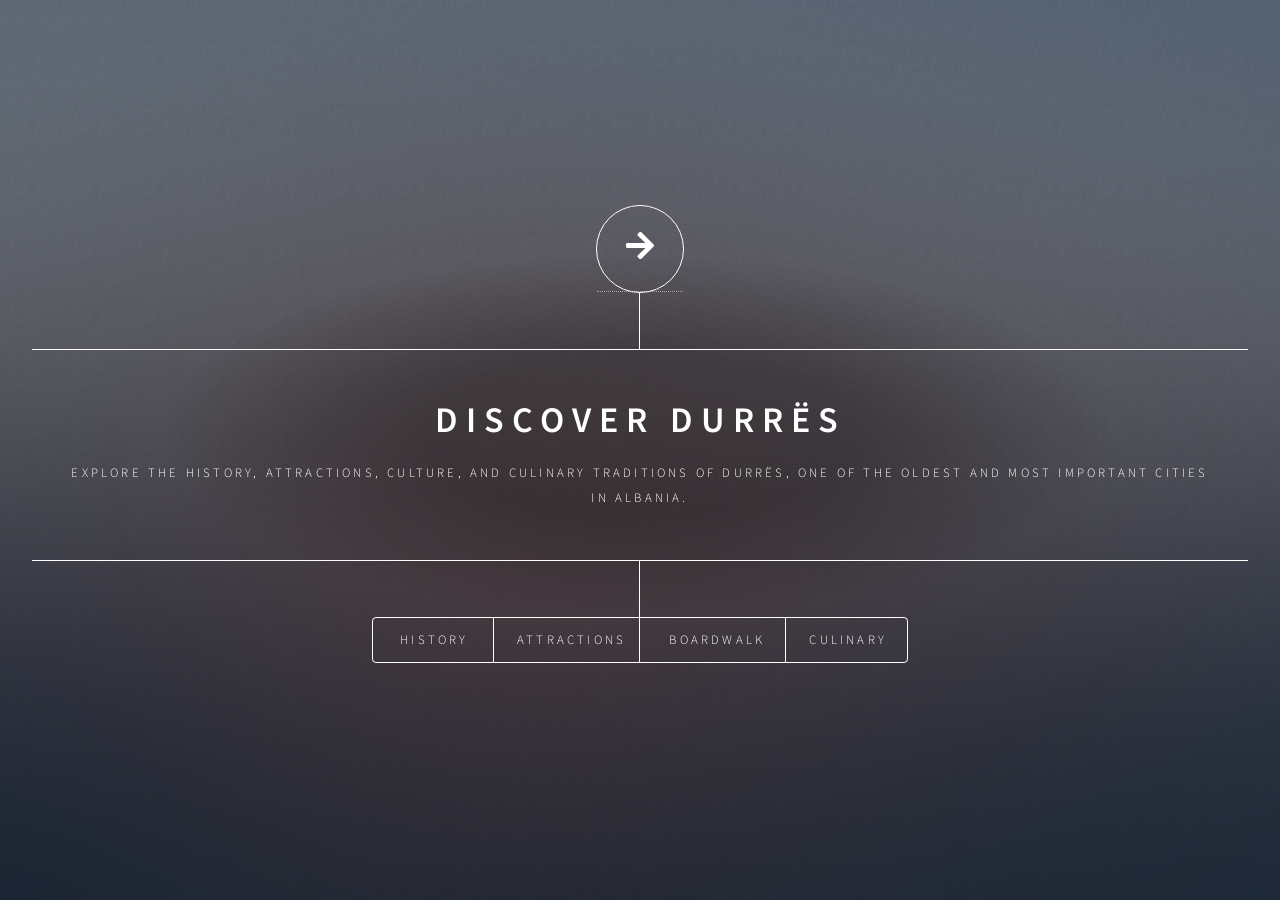
<file: index.html>
<!DOCTYPE HTML>
<html>
	<head>
		<title>Discover Durrës</title>
		<meta charset="utf-8" />
		<meta name="viewport" content="width=device-width, initial-scale=1, user-scalable=no" />
		<link rel="stylesheet" href="assets/css/bundle.css" />
		<style>
			.logo a {
				display: flex;
				align-items: center;
				justify-content: center;
				width: 100%;
				height: 100%;
				color: inherit;
				text-decoration: none;
			}
		</style>
	</head>
	<body class="is-preload">

		<div id="wrapper">

			<header id="header">
				<div class="logo">
					<a href="explore.html"><span class="icon solid fa-arrow-right"></span></a>
				</div>
				<div class="content">
					<div class="inner">
						<h1>Discover Durrës</h1>
						<p>
							Explore the history, attractions, culture, and culinary traditions
							of Durrës, one of the oldest and most important cities in Albania.
						</p>
					</div>
				</div>
				<nav>
					<ul>
						<li><a href="#history">History</a></li>
						<li><a href="#attractions">Attractions</a></li>
						<li><a href="#boardwalk">Boardwalk</a></li>
						<li><a href="#culinary">Culinary</a></li>
					</ul>
				</nav>
			</header>

			<div id="main">

				<article id="history">
					<h2 class="major">History</h2>
					<span class="image main"><img src="images/pic1.webp" alt="" /></span>
					<p>The Amphitheatre of Durrës is one of the most significant archaeological monuments in Albania and the largest Roman amphitheatre in the Balkans. Built during the 2nd century AD, it could hold around 20,000 spectators and was used for gladiator battles and public events. Today, it remains a remarkable symbol of the city's ancient past and attracts visitors from all over the world.</p>
					<p>Located in the historic center of Durrës, the amphitheatre was rediscovered in 1966 after being buried beneath the city for centuries. Visitors can explore its impressive underground corridors, seating areas, and the unique early Christian chapel decorated with beautiful mosaics. As one of Albania's most important cultural landmarks, the Amphitheatre of Durrës offers a fascinating journey through Roman and Byzantine history.</p>
				</article>

				<article id="attractions">
					<h2 class="major">Attractions</h2>
					<span class="image main"><img src="images/pic2.jpg" alt="" /></span>
					<p>The Venetian Tower is one of the most recognizable landmarks in Durrës and an important part of the city's historic fortifications. Built during the 15th century by the Venetians, the tower was designed to strengthen the defensive walls and protect the city from attacks coming from the Adriatic Sea.</p>
					<p>Located near the center of Durrës, the tower offers visitors a chance to explore a unique piece of Albanian history. Its impressive stone structure, strategic location, and connection to the ancient city walls make it a popular attraction for tourists. Today, the Venetian Tower stands as a symbol of Durrës' rich cultural heritage and centuries of maritime history.</p>
				</article>

				<article id="boardwalk">
					<h2 class="major">Boardwalk</h2>
					<span class="image main"><img src="images/pic3.png" alt="" /></span>
					<p>Vollga is one of the most popular and vibrant areas in Durrës, located along the city's beautiful coastline. Known for its seaside promenade, palm trees, and stunning views of the Adriatic Sea, it is a favorite destination for both locals and tourists looking to relax and enjoy the atmosphere of the city.</p>
					<p>The area is home to numerous cafés, restaurants, and entertainment venues, making it an ideal place for evening walks and social gatherings. With its combination of natural beauty, modern attractions, and breathtaking sunsets, Vollga has become one of the most iconic and visited locations in Durrës.</p>
				</article>

				<article id="culinary">
					<h2 class="major">Culinary</h2>
					<span class="image main"><img src="images/pic4.jpg" alt="" /></span>
					<p>Durrës offers a rich culinary experience that combines traditional Albanian flavors with fresh seafood from the Adriatic Sea. Visitors can enjoy a variety of local dishes, including grilled fish, seafood pasta, byrek, tavë kosi, and traditional desserts that reflect the region's cultural heritage.</p>
					<p>The city's restaurants and seaside cafés provide a welcoming atmosphere where locals and tourists can taste authentic cuisine while enjoying beautiful coastal views. From family-run taverns to modern restaurants, Durrës is a destination that satisfies every food lover.</p>
				</article>

			</div>

			<footer id="footer"></footer>

		</div>

		<div id="bg"></div>

		<script src="https://code.jquery.com/jquery-3.7.1.min.js"></script>
		<script src="assets/js/bundle.js"></script>

	</body>
</html>
</file>
<file: assets/css/bundle.css>
@import url("https://cdnjs.cloudflare.com/ajax/libs/font-awesome/5.15.4/css/all.min.css");
@import url("https://fonts.googleapis.com/css?family=Source+Sans+Pro:300italic,600italic,300,600");

/*
	Dimension by HTML5 UP
	html5up.net | @ajlkn
	Free for personal and commercial use under the CCA 3.0 license (html5up.net/license)
*/

html, body, div, span, applet, object,
iframe, h1, h2, h3, h4, h5, h6, p, blockquote,
pre, a, abbr, acronym, address, big, cite,
code, del, dfn, em, img, ins, kbd, q, s, samp,
small, strike, strong, sub, sup, tt, var, b,
u, i, center, dl, dt, dd, ol, ul, li, fieldset,
form, label, legend, table, caption, tbody,
tfoot, thead, tr, th, td, article, aside,
canvas, details, embed, figure, figcaption,
footer, header, hgroup, menu, nav, output, ruby,
section, summary, time, mark, audio, video {
	margin: 0;
	padding: 0;
	border: 0;
	font-size: 100%;
	font: inherit;
	vertical-align: baseline;}

article, aside, details, figcaption, figure,
footer, header, hgroup, menu, nav, section {
	display: block;}

body {
	line-height: 1;
}

ol, ul {
	list-style: none;
}

blockquote, q {
	quotes: none;
}

	blockquote:before, blockquote:after, q:before, q:after {
		content: '';
		content: none;
	}

table {
	border-collapse: collapse;
	border-spacing: 0;
}

body {
	-webkit-text-size-adjust: none;
}

mark {
	background-color: transparent;
	color: inherit;
}

input::-moz-focus-inner {
	border: 0;
	padding: 0;
}

input, select, textarea {
	-moz-appearance: none;
	-webkit-appearance: none;
	-ms-appearance: none;
	appearance: none;
}

/* Basic */

	@-ms-viewport {
		width: device-width;
	}

	@media screen and (max-width: 480px) {

		html, body {
			min-width: 320px;
		}

	}

	html {
		box-sizing: border-box;
	}

	*, *:before, *:after {
		box-sizing: inherit;
	}

	body {
		background: #1b1f22;
	}

		body.is-preload *, body.is-preload *:before, body.is-preload *:after {
			-moz-animation: none !important;
			-webkit-animation: none !important;
			-ms-animation: none !important;
			animation: none !important;
			-moz-transition: none !important;
			-webkit-transition: none !important;
			-ms-transition: none !important;
			transition: none !important;
		}

/* Type */

	html {
		font-size: 16pt;
	}

		@media screen and (max-width: 1680px) {

			html {
				font-size: 12pt;
			}

		}

		@media screen and (max-width: 736px) {

			html {
				font-size: 11pt;
			}

		}

		@media screen and (max-width: 360px) {

			html {
				font-size: 10pt;
			}

		}

	body, input, select, textarea {
		color: #ffffff;
		font-family: "Source Sans Pro", sans-serif;
		font-weight: 300;
		font-size: 1rem;
		line-height: 1.65;
	}

	a {
		-moz-transition: color 0.2s ease-in-out, background-color 0.2s ease-in-out, border-bottom-color 0.2s ease-in-out;
		-webkit-transition: color 0.2s ease-in-out, background-color 0.2s ease-in-out, border-bottom-color 0.2s ease-in-out;
		-ms-transition: color 0.2s ease-in-out, background-color 0.2s ease-in-out, border-bottom-color 0.2s ease-in-out;
		transition: color 0.2s ease-in-out, background-color 0.2s ease-in-out, border-bottom-color 0.2s ease-in-out;
		border-bottom: dotted 1px rgba(255, 255, 255, 0.5);
		text-decoration: none;
		color: inherit;
	}

		a:hover {
			border-bottom-color: transparent;
		}

	strong, b {
		color: #ffffff;
		font-weight: 600;
	}

	em, i {
		font-style: italic;
	}

	p {
		margin: 0 0 2rem 0;
	}

	h1, h2, h3, h4, h5, h6 {
		color: #ffffff;
		font-weight: 600;
		line-height: 1.5;
		margin: 0 0 1rem 0;
		text-transform: uppercase;
		letter-spacing: 0.2rem;
	}

		h1 a, h2 a, h3 a, h4 a, h5 a, h6 a {
			color: inherit;
			text-decoration: none;
		}

		h1.major, h2.major, h3.major, h4.major, h5.major, h6.major {
			border-bottom: solid 1px #ffffff;
			width: -moz-max-content;
			width: -webkit-max-content;
			width: -ms-max-content;
			width: max-content;
			padding-bottom: 0.5rem;
			margin: 0 0 2rem 0;
		}

	h1 {
		font-size: 2.25rem;
		line-height: 1.3;
		letter-spacing: 0.5rem;
	}

	h2 {
		font-size: 1.5rem;
		line-height: 1.4;
		letter-spacing: 0.5rem;
	}

	h3 {
		font-size: 1rem;
	}

	h4 {
		font-size: 0.8rem;
	}

	h5 {
		font-size: 0.7rem;
	}

	h6 {
		font-size: 0.6rem;
	}

	@media screen and (max-width: 736px) {

		h1 {
			font-size: 1.75rem;
			line-height: 1.4;
		}

		h2 {
			font-size: 1.25em;
			line-height: 1.5;
		}

	}

	sub {
		font-size: 0.8rem;
		position: relative;
		top: 0.5rem;
	}

	sup {
		font-size: 0.8rem;
		position: relative;
		top: -0.5rem;
	}

	blockquote {
		border-left: solid 4px #ffffff;
		font-style: italic;
		margin: 0 0 2rem 0;
		padding: 0.5rem 0 0.5rem 2rem;
	}

	code {
		background: rgba(255, 255, 255, 0.075);
		border-radius: 4px;
		font-family: "Courier New", monospace;
		font-size: 0.9rem;
		margin: 0 0.25rem;
		padding: 0.25rem 0.65rem;
	}

	pre {
		-webkit-overflow-scrolling: touch;
		font-family: "Courier New", monospace;
		font-size: 0.9rem;
		margin: 0 0 2rem 0;
	}

		pre code {
			display: block;
			line-height: 1.75;
			padding: 1rem 1.5rem;
			overflow-x: auto;
		}

	hr {
		border: 0;
		border-bottom: solid 1px #ffffff;
		margin: 2.75rem 0;
	}

	.align-left {
		text-align: left;
	}

	.align-center {
		text-align: center;
	}

	.align-right {
		text-align: right;
	}

/* Form */

	form {
		margin: 0 0 2rem 0;
	}

		form > :last-child {
			margin-bottom: 0;
		}

		form > .fields {
			display: -moz-flex;
			display: -webkit-flex;
			display: -ms-flex;
			display: flex;
			-moz-flex-wrap: wrap;
			-webkit-flex-wrap: wrap;
			-ms-flex-wrap: wrap;
			flex-wrap: wrap;
			width: calc(100% + 3rem);
			margin: -1.5rem 0 2rem -1.5rem;
		}

			form > .fields > .field {
				-moz-flex-grow: 0;
				-webkit-flex-grow: 0;
				-ms-flex-grow: 0;
				flex-grow: 0;
				-moz-flex-shrink: 0;
				-webkit-flex-shrink: 0;
				-ms-flex-shrink: 0;
				flex-shrink: 0;
				padding: 1.5rem 0 0 1.5rem;
				width: calc(100% - 1.5rem);
			}

				form > .fields > .field.half {
					width: calc(50% - 0.75rem);
				}

				form > .fields > .field.third {
					width: calc(100%/3 - 0.5rem);
				}

				form > .fields > .field.quarter {
					width: calc(25% - 0.375rem);
				}

		@media screen and (max-width: 480px) {

			form > .fields {
				width: calc(100% + 3rem);
				margin: -1.5rem 0 2rem -1.5rem;
			}

				form > .fields > .field {
					padding: 1.5rem 0 0 1.5rem;
					width: calc(100% - 1.5rem);
				}

					form > .fields > .field.half {
						width: calc(100% - 1.5rem);
					}

					form > .fields > .field.third {
						width: calc(100% - 1.5rem);
					}

					form > .fields > .field.quarter {
						width: calc(100% - 1.5rem);
					}

		}

	label {
		color: #ffffff;
		display: block;
		font-size: 0.8rem;
		font-weight: 300;
		letter-spacing: 0.2rem;
		line-height: 1.5;
		margin: 0 0 1rem 0;
		text-transform: uppercase;
	}

	input[type="text"],
	input[type="password"],
	input[type="email"],
	input[type="tel"],
	select,
	textarea {
		-moz-appearance: none;
		-webkit-appearance: none;
		-ms-appearance: none;
		appearance: none;
		-moz-transition: border-color 0.2s ease-in-out, box-shadow 0.2s ease-in-out, background-color 0.2s ease-in-out;
		-webkit-transition: border-color 0.2s ease-in-out, box-shadow 0.2s ease-in-out, background-color 0.2s ease-in-out;
		-ms-transition: border-color 0.2s ease-in-out, box-shadow 0.2s ease-in-out, background-color 0.2s ease-in-out;
		transition: border-color 0.2s ease-in-out, box-shadow 0.2s ease-in-out, background-color 0.2s ease-in-out;
		background-color: transparent;
		border-radius: 4px;
		border: solid 1px #ffffff;
		color: inherit;
		display: block;
		outline: 0;
		padding: 0 1rem;
		text-decoration: none;
		width: 100%;
	}

		input[type="text"]:invalid,
		input[type="password"]:invalid,
		input[type="email"]:invalid,
		input[type="tel"]:invalid,
		select:invalid,
		textarea:invalid {
			box-shadow: none;
		}

		input[type="text"]:focus,
		input[type="password"]:focus,
		input[type="email"]:focus,
		input[type="tel"]:focus,
		select:focus,
		textarea:focus {
			background: rgba(255, 255, 255, 0.075);
			border-color: #ffffff;
			box-shadow: 0 0 0 1px #ffffff;
		}

	select {
		background-image: url("data:image/svg+xml;charset=utf8,%3Csvg xmlns='http://www.w3.org/2000/svg' width='40' height='40' preserveAspectRatio='none' viewBox='0 0 40 40'%3E%3Cpath d='M9.4,12.3l10.4,10.4l10.4-10.4c0.2-0.2,0.5-0.4,0.9-0.4c0.3,0,0.6,0.1,0.9,0.4l3.3,3.3c0.2,0.2,0.4,0.5,0.4,0.9 c0,0.4-0.1,0.6-0.4,0.9L20.7,31.9c-0.2,0.2-0.5,0.4-0.9,0.4c-0.3,0-0.6-0.1-0.9-0.4L4.3,17.3c-0.2-0.2-0.4-0.5-0.4-0.9 c0-0.4,0.1-0.6,0.4-0.9l3.3-3.3c0.2-0.2,0.5-0.4,0.9-0.4S9.1,12.1,9.4,12.3z' fill='%23ffffff' /%3E%3C/svg%3E");
		background-size: 1.25rem;
		background-repeat: no-repeat;
		background-position: calc(100% - 1rem) center;
		height: 2.75rem;
		padding-right: 2.75rem;
		text-overflow: ellipsis;
	}

		select option {
			color: #ffffff;
			background: #1b1f22;
		}

		select:focus::-ms-value {
			background-color: transparent;
		}

		select::-ms-expand {
			display: none;
		}

	input[type="text"],
	input[type="password"],
	input[type="email"],
	select {
		height: 2.75rem;
	}

	textarea {
		padding: 0.75rem 1rem;
	}

	input[type="checkbox"],
	input[type="radio"] {
		-moz-appearance: none;
		-webkit-appearance: none;
		-ms-appearance: none;
		appearance: none;
		display: block;
		float: left;
		margin-right: -2rem;
		opacity: 0;
		width: 1rem;
		z-index: -1;
	}

		input[type="checkbox"] + label,
		input[type="radio"] + label {
			text-decoration: none;
			-moz-user-select: none;
			-webkit-user-select: none;
			-ms-user-select: none;
			user-select: none;
			color: #ffffff;
			cursor: pointer;
			display: inline-block;
			font-size: 0.8rem;
			font-weight: 300;
			margin: 0 0 0.5rem 0;
			padding-left: 2.65rem;
			padding-right: 0.75rem;
			position: relative;
		}

			input[type="checkbox"] + label:before,
			input[type="radio"] + label:before {
				-moz-osx-font-smoothing: grayscale;
				-webkit-font-smoothing: antialiased;
				display: inline-block;
				font-style: normal;
				font-variant: normal;
				text-rendering: auto;
				line-height: 1;
				text-transform: none !important;
				font-family: 'Font Awesome 5 Free';
				font-weight: 900;
			}

			input[type="checkbox"] + label:before,
			input[type="radio"] + label:before {
				-moz-transition: border-color 0.2s ease-in-out, box-shadow 0.2s ease-in-out, background-color 0.2s ease-in-out;
				-webkit-transition: border-color 0.2s ease-in-out, box-shadow 0.2s ease-in-out, background-color 0.2s ease-in-out;
				-ms-transition: border-color 0.2s ease-in-out, box-shadow 0.2s ease-in-out, background-color 0.2s ease-in-out;
				transition: border-color 0.2s ease-in-out, box-shadow 0.2s ease-in-out, background-color 0.2s ease-in-out;
				border-radius: 4px;
				border: solid 1px #ffffff;
				content: '';
				display: inline-block;
				height: 1.65rem;
				left: 0;
				line-height: 1.65rem;
				position: absolute;
				text-align: center;
				top: -0.15rem;
				width: 1.65rem;
			}

		input[type="checkbox"]:checked + label:before,
		input[type="radio"]:checked + label:before {
			background: #ffffff !important;
			border-color: #ffffff !important;
			color: #1b1f22;
			content: '\f00c';
		}

		input[type="checkbox"]:focus + label:before,
		input[type="radio"]:focus + label:before {
			background: rgba(255, 255, 255, 0.075);
			border-color: #ffffff;
			box-shadow: 0 0 0 1px #ffffff;
		}

	input[type="checkbox"] + label:before {
		border-radius: 4px;
	}

	input[type="radio"] + label:before {
		border-radius: 100%;
	}

	::-webkit-input-placeholder {
		color: rgba(255, 255, 255, 0.5) !important;
		opacity: 1.0;
	}

	:-moz-placeholder {
		color: rgba(255, 255, 255, 0.5) !important;
		opacity: 1.0;
	}

	::-moz-placeholder {
		color: rgba(255, 255, 255, 0.5) !important;
		opacity: 1.0;
	}

	:-ms-input-placeholder {
		color: rgba(255, 255, 255, 0.5) !important;
		opacity: 1.0;
	}

	.formerize-placeholder {
		color: rgba(255, 255, 255, 0.5) !important;
		opacity: 1.0;
	}

/* Box */

	.box {
		border-radius: 4px;
		border: solid 1px #ffffff;
		margin-bottom: 2rem;
		padding: 1.5em;
	}

		.box > :last-child,
		.box > :last-child > :last-child,
		.box > :last-child > :last-child > :last-child {
			margin-bottom: 0;
		}

		.box.alt {
			border: 0;
			border-radius: 0;
			padding: 0;
		}

/* Icon */

	.icon {
		text-decoration: none;
		border-bottom: none;
		position: relative;
	}

		.icon:before {
			-moz-osx-font-smoothing: grayscale;
			-webkit-font-smoothing: antialiased;
			display: inline-block;
			font-style: normal;
			font-variant: normal;
			text-rendering: auto;
			line-height: 1;
			text-transform: none !important;
			font-family: 'Font Awesome 5 Free';
			font-weight: 400;
		}

		.icon > .label {
			display: none;
		}

		.icon:before {
			line-height: inherit;
		}

		.icon.solid:before {
			font-weight: 900;
		}

		.icon.brands:before {
			font-family: 'Font Awesome 5 Brands';
		}

/* Image */

	.image {
		border-radius: 4px;
		border: 0;
		display: inline-block;
		position: relative;
	}

		.image:before {
			pointer-events: none;
			background-image: url("../../images/overlay.png");
			background-color: rgba(19, 21, 25, 0.5);
			border-radius: 4px;
			content: '';
			display: block;
			height: 100%;
			left: 0;
			opacity: 0.5;
			position: absolute;
			top: 0;
			width: 100%;
		}

		.image img {
			border-radius: 4px;
			display: block;
		}

		.image.left, .image.right {
			max-width: 40%;
		}

			.image.left img, .image.right img {
				width: 100%;
			}

		.image.left {
			float: left;
			padding: 0 1.5em 1em 0;
			top: 0.25em;
		}

		.image.right {
			float: right;
			padding: 0 0 1em 1.5em;
			top: 0.25em;
		}

		.image.fit {
			display: block;
			margin: 0 0 2rem 0;
			width: 100%;
		}

			.image.fit img {
				width: 100%;
			}

		.image.main {
			display: block;
			margin: 2.5rem 0;
			width: 100%;
		}

			.image.main img {
				width: 100%;
			}

		@media screen and (max-width: 736px) {

			.image.main {
				margin: 2rem 0;
			}

		}

		@media screen and (max-width: 480px) {

			.image.main {
				margin: 1.5rem 0;
			}

		}

/* List */

	ol {
		list-style: decimal;
		margin: 0 0 2rem 0;
		padding-left: 1.25em;
	}

		ol li {
			padding-left: 0.25em;
		}

	ul {
		list-style: disc;
		margin: 0 0 2rem 0;
		padding-left: 1em;
	}

		ul li {
			padding-left: 0.5em;
		}

		ul.alt {
			list-style: none;
			padding-left: 0;
		}

			ul.alt li {
				border-top: solid 1px #ffffff;
				padding: 0.5em 0;
			}

				ul.alt li:first-child {
					border-top: 0;
					padding-top: 0;
				}

	dl {
		margin: 0 0 2rem 0;
	}

		dl dt {
			display: block;
			font-weight: 600;
			margin: 0 0 1rem 0;
		}

		dl dd {
			margin-left: 2rem;
		}

/* Actions */

	ul.actions {
		display: -moz-flex;
		display: -webkit-flex;
		display: -ms-flex;
		display: flex;
		cursor: default;
		list-style: none;
		margin-left: -1rem;
		padding-left: 0;
	}

		ul.actions li {
			padding: 0 0 0 1rem;
			vertical-align: middle;
		}

		ul.actions.special {
			-moz-justify-content: center;
			-webkit-justify-content: center;
			-ms-justify-content: center;
			justify-content: center;
			width: 100%;
			margin-left: 0;
		}

			ul.actions.special li:first-child {
				padding-left: 0;
			}

		ul.actions.stacked {
			-moz-flex-direction: column;
			-webkit-flex-direction: column;
			-ms-flex-direction: column;
			flex-direction: column;
			margin-left: 0;
		}

			ul.actions.stacked li {
				padding: 1.3rem 0 0 0;
			}

				ul.actions.stacked li:first-child {
					padding-top: 0;
				}

		ul.actions.fit {
			width: calc(100% + 1rem);
		}

			ul.actions.fit li {
				-moz-flex-grow: 1;
				-webkit-flex-grow: 1;
				-ms-flex-grow: 1;
				flex-grow: 1;
				-moz-flex-shrink: 1;
				-webkit-flex-shrink: 1;
				-ms-flex-shrink: 1;
				flex-shrink: 1;
				width: 100%;
			}

				ul.actions.fit li > * {
					width: 100%;
				}

			ul.actions.fit.stacked {
				width: 100%;
			}

		@media screen and (max-width: 480px) {

			ul.actions:not(.fixed) {
				-moz-flex-direction: column;
				-webkit-flex-direction: column;
				-ms-flex-direction: column;
				flex-direction: column;
				margin-left: 0;
				width: 100% !important;
			}

				ul.actions:not(.fixed) li {
					-moz-flex-grow: 1;
					-webkit-flex-grow: 1;
					-ms-flex-grow: 1;
					flex-grow: 1;
					-moz-flex-shrink: 1;
					-webkit-flex-shrink: 1;
					-ms-flex-shrink: 1;
					flex-shrink: 1;
					padding: 1rem 0 0 0;
					text-align: center;
					width: 100%;
				}

					ul.actions:not(.fixed) li > * {
						width: 100%;
					}

					ul.actions:not(.fixed) li:first-child {
						padding-top: 0;
					}

					ul.actions:not(.fixed) li input[type="submit"],
					ul.actions:not(.fixed) li input[type="reset"],
					ul.actions:not(.fixed) li input[type="button"],
					ul.actions:not(.fixed) li button,
					ul.actions:not(.fixed) li .button {
						width: 100%;
					}

						ul.actions:not(.fixed) li input[type="submit"].icon:before,
						ul.actions:not(.fixed) li input[type="reset"].icon:before,
						ul.actions:not(.fixed) li input[type="button"].icon:before,
						ul.actions:not(.fixed) li button.icon:before,
						ul.actions:not(.fixed) li .button.icon:before {
							margin-left: -0.5em;
						}

		}

/* Icons */

	ul.icons {
		cursor: default;
		list-style: none;
		padding-left: 0;
	}

		ul.icons li {
			display: inline-block;
			padding: 0 0.75em 0 0;
		}

			ul.icons li:last-child {
				padding-right: 0;
			}

			ul.icons li a {
				border-radius: 100%;
				box-shadow: inset 0 0 0 1px #ffffff;
				display: inline-block;
				height: 2.25rem;
				line-height: 2.25rem;
				text-align: center;
				width: 2.25rem;
			}

				ul.icons li a:hover {
					background-color: rgba(255, 255, 255, 0.075);
				}

				ul.icons li a:active {
					background-color: rgba(255, 255, 255, 0.175);
				}

/* Table */

	.table-wrapper {
		-webkit-overflow-scrolling: touch;
		overflow-x: auto;
	}

	table {
		margin: 0 0 2rem 0;
		width: 100%;
	}

		table tbody tr {
			border: solid 1px #ffffff;
			border-left: 0;
			border-right: 0;
		}

			table tbody tr:nth-child(2n + 1) {
				background-color: rgba(255, 255, 255, 0.075);
			}

		table td {
			padding: 0.75em 0.75em;
		}

		table th {
			color: #ffffff;
			font-size: 0.9em;
			font-weight: 600;
			padding: 0 0.75em 0.75em 0.75em;
			text-align: left;
		}

		table thead {
			border-bottom: solid 2px #ffffff;
		}

		table tfoot {
			border-top: solid 2px #ffffff;
		}

		table.alt {
			border-collapse: separate;
		}

			table.alt tbody tr td {
				border: solid 1px #ffffff;
				border-left-width: 0;
				border-top-width: 0;
			}

				table.alt tbody tr td:first-child {
					border-left-width: 1px;
				}

			table.alt tbody tr:first-child td {
				border-top-width: 1px;
			}

			table.alt thead {
				border-bottom: 0;
			}

			table.alt tfoot {
				border-top: 0;
			}

/* Button */

	input[type="submit"],
	input[type="reset"],
	input[type="button"],
	button,
	.button {
		-moz-appearance: none;
		-webkit-appearance: none;
		-ms-appearance: none;
		appearance: none;
		-moz-transition: background-color 0.2s ease-in-out, color 0.2s ease-in-out;
		-webkit-transition: background-color 0.2s ease-in-out, color 0.2s ease-in-out;
		-ms-transition: background-color 0.2s ease-in-out, color 0.2s ease-in-out;
		transition: background-color 0.2s ease-in-out, color 0.2s ease-in-out;
		background-color: transparent;
		border-radius: 4px;
		border: 0;
		box-shadow: inset 0 0 0 1px #ffffff;
		color: #ffffff !important;
		cursor: pointer;
		display: inline-block;
		font-size: 0.8rem;
		font-weight: 300;
		height: 2.75rem;
		letter-spacing: 0.2rem;
		line-height: 2.75rem;
		outline: 0;
		padding: 0 1.25rem 0 1.35rem;
		text-align: center;
		text-decoration: none;
		text-transform: uppercase;
		white-space: nowrap;
	}

		input[type="submit"]:hover,
		input[type="reset"]:hover,
		input[type="button"]:hover,
		button:hover,
		.button:hover {
			background-color: rgba(255, 255, 255, 0.075);
		}

		input[type="submit"]:active,
		input[type="reset"]:active,
		input[type="button"]:active,
		button:active,
		.button:active {
			background-color: rgba(255, 255, 255, 0.175);
		}

		input[type="submit"].icon:before,
		input[type="reset"].icon:before,
		input[type="button"].icon:before,
		button.icon:before,
		.button.icon:before {
			margin-right: 0.5em;
		}

		input[type="submit"].fit,
		input[type="reset"].fit,
		input[type="button"].fit,
		button.fit,
		.button.fit {
			width: 100%;
		}

		input[type="submit"].small,
		input[type="reset"].small,
		input[type="button"].small,
		button.small,
		.button.small {
			font-size: 0.6rem;
			height: 2.0625rem;
			line-height: 2.0625rem;
		}

		input[type="submit"].primary,
		input[type="reset"].primary,
		input[type="button"].primary,
		button.primary,
		.button.primary {
			background-color: #ffffff;
			color: #1b1f22 !important;
			font-weight: 600;
		}

		input[type="submit"].disabled, input[type="submit"]:disabled,
		input[type="reset"].disabled,
		input[type="reset"]:disabled,
		input[type="button"].disabled,
		input[type="button"]:disabled,
		button.disabled,
		button:disabled,
		.button.disabled,
		.button:disabled {
			pointer-events: none;
			cursor: default;
			opacity: 0.25;
		}

	input[type="submit"],
	input[type="reset"],
	input[type="button"],
	button {
		line-height: calc(2.75rem - 2px);
	}

/* BG */

	#bg {
		-moz-transform: scale(1.0);
		-webkit-transform: scale(1.0);
		-ms-transform: scale(1.0);
		transform: scale(1.0);
		-webkit-backface-visibility: hidden;
		backface-visibility: hidden;
		position: fixed;
		top: 0;
		left: 0;
		width: 100%;
		height: 100vh;
		z-index: 1;
	}

		#bg:before, #bg:after {
			content: '';
			display: block;
			position: absolute;
			top: 0;
			left: 0;
			width: 100%;
			height: 100%;
		}

		#bg:before {
			-moz-transition: background-color 2.5s ease-in-out;
			-webkit-transition: background-color 2.5s ease-in-out;
			-ms-transition: background-color 2.5s ease-in-out;
			transition: background-color 2.5s ease-in-out;
			-moz-transition-delay: 0.75s;
			-webkit-transition-delay: 0.75s;
			-ms-transition-delay: 0.75s;
			transition-delay: 0.75s;
			background-image: linear-gradient(to top, rgba(19, 21, 25, 0.5), rgba(19, 21, 25, 0.5)), url("../../images/overlay.png");
			background-size: auto,
 256px 256px;
			background-position: center,
 center;
			background-repeat: no-repeat,
 repeat;
			z-index: 2;
		}

		#bg:after {
			-moz-transform: scale(1.125);
			-webkit-transform: scale(1.125);
			-ms-transform: scale(1.125);
			transform: scale(1.125);
			-moz-transition: -moz-transform 0.325s ease-in-out, -moz-filter 0.325s ease-in-out;
			-webkit-transition: -webkit-transform 0.325s ease-in-out, -webkit-filter 0.325s ease-in-out;
			-ms-transition: -ms-transform 0.325s ease-in-out, -ms-filter 0.325s ease-in-out;
			transition: transform 0.325s ease-in-out, filter 0.325s ease-in-out;
			background-image: url("../../images/bg.jpg");
			background-position: center;
			background-size: cover;
			background-repeat: no-repeat;
			z-index: 1;
		}

		body.is-article-visible #bg:after {
			-moz-transform: scale(1.0825);
			-webkit-transform: scale(1.0825);
			-ms-transform: scale(1.0825);
			transform: scale(1.0825);
			-moz-filter: blur(0.2rem);
			-webkit-filter: blur(0.2rem);
			-ms-filter: blur(0.2rem);
			filter: blur(0.2rem);
		}

		body.is-preload #bg:before {
			background-color: #000000;
		}

/* Wrapper */

	#wrapper {
		display: -moz-flex;
		display: -webkit-flex;
		display: -ms-flex;
		display: flex;
		-moz-flex-direction: column;
		-webkit-flex-direction: column;
		-ms-flex-direction: column;
		flex-direction: column;
		-moz-align-items: center;
		-webkit-align-items: center;
		-ms-align-items: center;
		align-items: center;
		-moz-justify-content: space-between;
		-webkit-justify-content: space-between;
		-ms-justify-content: space-between;
		justify-content: space-between;
		position: relative;
		min-height: 100vh;
		width: 100%;
		padding: 4rem 2rem;
		z-index: 3;
	}

		#wrapper:before {
			content: '';
			display: block;
		}

		@media screen and (max-width: 1680px) {

			#wrapper {
				padding: 3rem 2rem;
			}

		}

		@media screen and (max-width: 736px) {

			#wrapper {
				padding: 2rem 1rem;
			}

		}

		@media screen and (max-width: 480px) {

			#wrapper {
				padding: 1rem;
			}

		}

/* Header */

	#header {
		display: -moz-flex;
		display: -webkit-flex;
		display: -ms-flex;
		display: flex;
		-moz-flex-direction: column;
		-webkit-flex-direction: column;
		-ms-flex-direction: column;
		flex-direction: column;
		-moz-align-items: center;
		-webkit-align-items: center;
		-ms-align-items: center;
		align-items: center;
		-moz-transition: -moz-transform 0.325s ease-in-out, -moz-filter 0.325s ease-in-out, opacity 0.325s ease-in-out;
		-webkit-transition: -webkit-transform 0.325s ease-in-out, -webkit-filter 0.325s ease-in-out, opacity 0.325s ease-in-out;
		-ms-transition: -ms-transform 0.325s ease-in-out, -ms-filter 0.325s ease-in-out, opacity 0.325s ease-in-out;
		transition: transform 0.325s ease-in-out, filter 0.325s ease-in-out, opacity 0.325s ease-in-out;
		background-image: -moz-radial-gradient(rgba(0, 0, 0, 0.25) 25%, rgba(0, 0, 0, 0) 55%);
		background-image: -webkit-radial-gradient(rgba(0, 0, 0, 0.25) 25%, rgba(0, 0, 0, 0) 55%);
		background-image: -ms-radial-gradient(rgba(0, 0, 0, 0.25) 25%, rgba(0, 0, 0, 0) 55%);
		background-image: radial-gradient(rgba(0, 0, 0, 0.25) 25%, rgba(0, 0, 0, 0) 55%);
		max-width: 100%;
		text-align: center;
	}

		#header > * {
			-moz-transition: opacity 0.325s ease-in-out;
			-webkit-transition: opacity 0.325s ease-in-out;
			-ms-transition: opacity 0.325s ease-in-out;
			transition: opacity 0.325s ease-in-out;
			position: relative;
			margin-top: 3.5rem;
		}

			#header > *:before {
				content: '';
				display: block;
				position: absolute;
				top: calc(-3.5rem - 1px);
				left: calc(50% - 1px);
				width: 1px;
				height: calc(3.5rem + 1px);
				background: #ffffff;
			}

		#header > :first-child {
			margin-top: 0;
		}

			#header > :first-child:before {
				display: none;
			}

		#header .logo {
			width: 5.5rem;
			height: 5.5rem;
			line-height: 5.5rem;
			border: solid 1px #ffffff;
			border-radius: 100%;
		}

			#header .logo .icon:before {
				font-size: 2rem;
			}

		#header .content {
			border-style: solid;
			border-color: #ffffff;
			border-top-width: 1px;
			border-bottom-width: 1px;
			max-width: 100%;
		}

			#header .content .inner {
				-moz-transition: max-height 0.75s ease, padding 0.75s ease, opacity 0.325s ease-in-out;
				-webkit-transition: max-height 0.75s ease, padding 0.75s ease, opacity 0.325s ease-in-out;
				-ms-transition: max-height 0.75s ease, padding 0.75s ease, opacity 0.325s ease-in-out;
				transition: max-height 0.75s ease, padding 0.75s ease, opacity 0.325s ease-in-out;
				-moz-transition-delay: 0.25s;
				-webkit-transition-delay: 0.25s;
				-ms-transition-delay: 0.25s;
				transition-delay: 0.25s;
				padding: 3rem 2rem;
				max-height: 40rem;
				overflow: hidden;
			}

				#header .content .inner > :last-child {
					margin-bottom: 0;
				}

			#header .content p {
				text-transform: uppercase;
				letter-spacing: 0.2rem;
				font-size: 0.8rem;
				line-height: 2;
			}

		#header nav ul {
			display: -moz-flex;
			display: -webkit-flex;
			display: -ms-flex;
			display: flex;
			margin-bottom: 0;
			list-style: none;
			padding-left: 0;
			border: solid 1px #ffffff;
			border-radius: 4px;
		}

			#header nav ul li {
				padding-left: 0;
				border-left: solid 1px #ffffff;
			}

				#header nav ul li:first-child {
					border-left: 0;
				}

				#header nav ul li a {
					display: block;
					min-width: 7.5rem;
					height: 2.75rem;
					line-height: 2.75rem;
					padding: 0 1.25rem 0 1.45rem;
					text-transform: uppercase;
					letter-spacing: 0.2rem;
					font-size: 0.8rem;
					border-bottom: 0;
				}

					#header nav ul li a:hover {
						background-color: rgba(255, 255, 255, 0.075);
					}

					#header nav ul li a:active {
						background-color: rgba(255, 255, 255, 0.175);
					}

		#header nav.use-middle:after {
			content: '';
			display: block;
			position: absolute;
			top: 0;
			left: calc(50% - 1px);
			width: 1px;
			height: 100%;
			background: #ffffff;
		}

		#header nav.use-middle ul li.is-middle {
			border-left: 0;
		}

		body.is-article-visible #header {
			-moz-transform: scale(0.95);
			-webkit-transform: scale(0.95);
			-ms-transform: scale(0.95);
			transform: scale(0.95);
			-moz-filter: blur(0.1rem);
			-webkit-filter: blur(0.1rem);
			-ms-filter: blur(0.1rem);
			filter: blur(0.1rem);
			opacity: 0;
		}

		body.is-preload #header {
			-moz-filter: blur(0.125rem);
			-webkit-filter: blur(0.125rem);
			-ms-filter: blur(0.125rem);
			filter: blur(0.125rem);
		}

			body.is-preload #header > * {
				opacity: 0;
			}

			body.is-preload #header .content .inner {
				max-height: 0;
				padding-top: 0;
				padding-bottom: 0;
				opacity: 0;
			}

		@media screen and (max-width: 980px) {

			#header .content p br {
				display: none;
			}

		}

		@media screen and (max-width: 736px) {

			#header > * {
				margin-top: 2rem;
			}

				#header > *:before {
					top: calc(-2rem - 1px);
					height: calc(2rem + 1px);
				}

			#header .logo {
				width: 4.75rem;
				height: 4.75rem;
				line-height: 4.75rem;
			}

				#header .logo .icon:before {
					font-size: 1.75rem;
				}

			#header .content .inner {
				padding: 2.5rem 1rem;
			}

			#header .content p {
				line-height: 1.875;
			}

		}

		@media screen and (max-width: 480px) {

			#header {
				padding: 1.5rem 0;
			}

				#header .content .inner {
					padding: 2.5rem 0;
				}

				#header nav ul {
					-moz-flex-direction: column;
					-webkit-flex-direction: column;
					-ms-flex-direction: column;
					flex-direction: column;
					min-width: 10rem;
					max-width: 100%;
				}

					#header nav ul li {
						border-left: 0;
						border-top: solid 1px #ffffff;
					}

						#header nav ul li:first-child {
							border-top: 0;
						}

						#header nav ul li a {
							height: 3rem;
							line-height: 3rem;
							min-width: 0;
							width: 100%;
						}

				#header nav.use-middle:after {
					display: none;
				}

		}

/* Main */

	#main {
		-moz-flex-grow: 1;
		-webkit-flex-grow: 1;
		-ms-flex-grow: 1;
		flex-grow: 1;
		-moz-flex-shrink: 1;
		-webkit-flex-shrink: 1;
		-ms-flex-shrink: 1;
		flex-shrink: 1;
		display: -moz-flex;
		display: -webkit-flex;
		display: -ms-flex;
		display: flex;
		-moz-align-items: center;
		-webkit-align-items: center;
		-ms-align-items: center;
		align-items: center;
		-moz-justify-content: center;
		-webkit-justify-content: center;
		-ms-justify-content: center;
		justify-content: center;
		-moz-flex-direction: column;
		-webkit-flex-direction: column;
		-ms-flex-direction: column;
		flex-direction: column;
		position: relative;
		max-width: 100%;
		z-index: 3;
	}

		#main article {
			-moz-transform: translateY(0.25rem);
			-webkit-transform: translateY(0.25rem);
			-ms-transform: translateY(0.25rem);
			transform: translateY(0.25rem);
			-moz-transition: opacity 0.325s ease-in-out, -moz-transform 0.325s ease-in-out;
			-webkit-transition: opacity 0.325s ease-in-out, -webkit-transform 0.325s ease-in-out;
			-ms-transition: opacity 0.325s ease-in-out, -ms-transform 0.325s ease-in-out;
			transition: opacity 0.325s ease-in-out, transform 0.325s ease-in-out;
			padding: 4.5rem 2.5rem 1.5rem 2.5rem ;
			position: relative;
			width: 40rem;
			max-width: 100%;
			background-color: rgba(27, 31, 34, 0.85);
			border-radius: 4px;
			opacity: 0;
		}

			#main article.active {
				-moz-transform: translateY(0);
				-webkit-transform: translateY(0);
				-ms-transform: translateY(0);
				transform: translateY(0);
				opacity: 1;
			}

			#main article .close {
				display: block;
				position: absolute;
				top: 0;
				right: 0;
				width: 4rem;
				height: 4rem;
				cursor: pointer;
				text-indent: 4rem;
				overflow: hidden;
				white-space: nowrap;
			}

				#main article .close:before {
					-moz-transition: background-color 0.2s ease-in-out;
					-webkit-transition: background-color 0.2s ease-in-out;
					-ms-transition: background-color 0.2s ease-in-out;
					transition: background-color 0.2s ease-in-out;
					content: '';
					display: block;
					position: absolute;
					top: 0.75rem;
					left: 0.75rem;
					width: 2.5rem;
					height: 2.5rem;
					border-radius: 100%;
					background-position: center;
					background-image: url("data:image/svg+xml;charset=utf8,%3Csvg xmlns='http://www.w3.org/2000/svg' xmlns:xlink='http://www.w3.org/1999/xlink' width='20px' height='20px' viewBox='0 0 20 20' zoomAndPan='disable'%3E%3Cstyle%3Eline %7B stroke: %23ffffff%3B stroke-width: 1%3B %7D%3C/style%3E%3Cline x1='2' y1='2' x2='18' y2='18' /%3E%3Cline x1='18' y1='2' x2='2' y2='18' /%3E%3C/svg%3E");
					background-size: 20px 20px;
					background-repeat: no-repeat;
				}

				#main article .close:hover:before {
					background-color: rgba(255, 255, 255, 0.075);
				}

				#main article .close:active:before {
					background-color: rgba(255, 255, 255, 0.175);
				}

		@media screen and (max-width: 736px) {

			#main article {
				padding: 3.5rem 2rem 0.5rem 2rem ;
			}

				#main article .close:before {
					top: 0.875rem;
					left: 0.875rem;
					width: 2.25rem;
					height: 2.25rem;
					background-size: 14px 14px;
				}

		}

		@media screen and (max-width: 480px) {

			#main article {
				padding: 3rem 1.5rem 0.5rem 1.5rem ;
			}

		}

/* Footer */

	#footer {
		-moz-transition: -moz-transform 0.325s ease-in-out, -moz-filter 0.325s ease-in-out, opacity 0.325s ease-in-out;
		-webkit-transition: -webkit-transform 0.325s ease-in-out, -webkit-filter 0.325s ease-in-out, opacity 0.325s ease-in-out;
		-ms-transition: -ms-transform 0.325s ease-in-out, -ms-filter 0.325s ease-in-out, opacity 0.325s ease-in-out;
		transition: transform 0.325s ease-in-out, filter 0.325s ease-in-out, opacity 0.325s ease-in-out;
		width: 100%;
		max-width: 100%;
		margin-top: 2rem;
		text-align: center;
	}

		#footer .copyright {
			letter-spacing: 0.2rem;
			font-size: 0.6rem;
			opacity: 0.75;
			margin-bottom: 0;
			text-transform: uppercase;
		}

		body.is-article-visible #footer {
			-moz-transform: scale(0.95);
			-webkit-transform: scale(0.95);
			-ms-transform: scale(0.95);
			transform: scale(0.95);
			-moz-filter: blur(0.1rem);
			-webkit-filter: blur(0.1rem);
			-ms-filter: blur(0.1rem);
			filter: blur(0.1rem);
			opacity: 0;
		}

		body.is-preload #footer {
			opacity: 0;
		}

/* === noscript.css === */

/*
	Dimension by HTML5 UP
	html5up.net | @ajlkn
	Free for personal and commercial use under the CCA 3.0 license (html5up.net/license)
*/

/* BG */

	body.is-preload #bg:before {
		background-color: transparent;
	}

/* Header */

	body.is-preload #header {
		-moz-filter: none;
		-webkit-filter: none;
		-ms-filter: none;
		filter: none;
	}

		body.is-preload #header > * {
			opacity: 1;
		}

		body.is-preload #header .content .inner {
			max-height: none;
			padding: 3rem 2rem;
			opacity: 1;
		}

/* Main */

	#main article {
		opacity: 1;
		margin: 4rem 0 0 0;
	}
</file>
